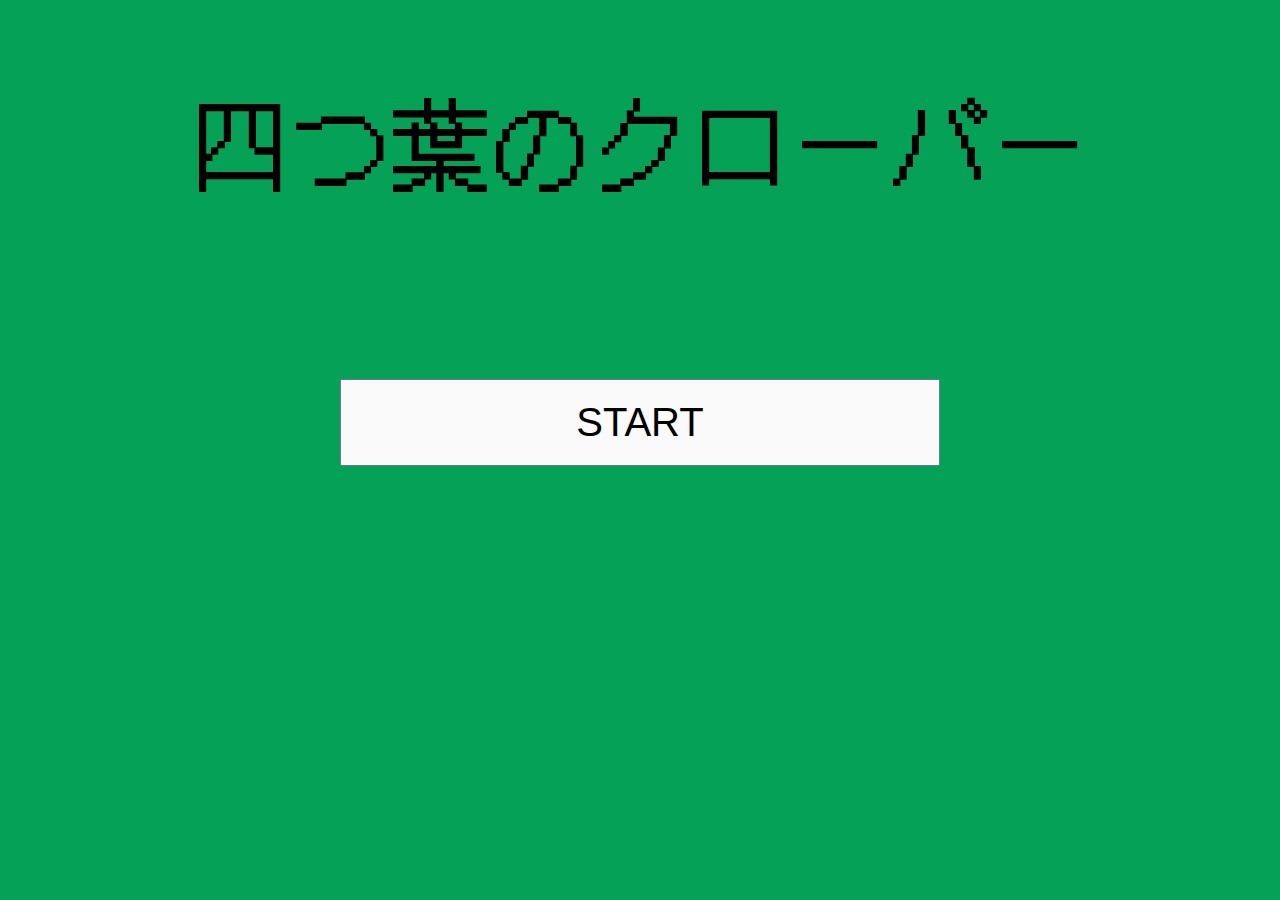
<file: index.html>
<!DOCTYPE html>
    <head>
        <meta charset="utf-8">
        <title>四つ葉のクローバー</title>
        <link rel="stylesheet" href="/css/index.css">
        <link rel="preconnect" href="https://fonts.googleapis.com">
        <link rel="preconnect" href="https://fonts.gstatic.com" crossorigin>
        <link href="https://fonts.googleapis.com/css2?family=DotGothic16&display=swap" rel="stylesheet">
    </head>
    <main onload="proc();">
        <h1 class="dotgothic16-regular">四つ葉のクローバー</h1>
        
        <div class="a">
            <button class="start" onclick="location.href='./clover.html'" id="get">START</button>
        </div>
    </main>
    <style>
        html {
  background-color:#05a156; 
}
div.row{
  display:flex;
  justify-content: center;
}
.board{
overflow: hidden;
}
/*山札の位置*/
.box{
float: left;
margin-top: 15%;
margin-left: 5%;
}
/*場の位置*/
.box2{
float: left;
margin-left: 19%;
margin-top: 3%;
}
.reset{
  width: auto;
  padding:0;
  margin:0;
  margin-left: 6%;
  background:none;
  border:0;
  font-size:0;
  line-height:0;
  overflow:visible;
  cursor:pointer;
}

img{
  /* PCの右クリック禁止 */
  pointer-events: none;
  /* SPの長押し禁止 */
  -webkit-touch-callout:none;
  -webkit-user-select:none;
  -moz-touch-callout:none;
  -moz-user-select:none;
  user-select:none;
}
.row {
  margin-top: 0.5%;
}
/*card*/
.btn {
display: flex;
align-items: center;
justify-content: center;
width: 90px;
height: 110px;
margin-left: 2em;
padding: 4px;
}
.btn img{
    width: 100%;
    height: 100%;
    object-fit: cover; /* 画像をボタンのサイズにフィットさせる */
}

/*アニメーション*/
.checkbox:checked+.btn {
  position: relative;
  border-radius: var(--border-radius);
  padding: 4px;
  outline: none;
}

.checkbox:checked+.btn .inner {
  border-radius: 4px;
}
/*アニメーションのふち*/
.checkbox:checked+.btn::before,
.checkbox:checked+.btn::after {
content: "";
position: absolute;
top: 0;
left: 0;
bottom: 0;
right: 0;
background: linear-gradient(
  45deg,
  #ff595e,
  #ffca3a,
  #ff6700
);
background-size: 400%;
z-index: -1;
animation: glow 20s linear infinite;/*アニメーションの内容*/
width: 100%;
border-radius: var(--border-radius);
}

.checkbox:checked+.btn::after {
filter: blur(25px);
transform: translate3d(0, 0, 0); /* For Safari */
 
}
/*アニメーションの詳細設定*/
@keyframes glow {
0% {
  background-position: 0 0;
}

50% {
  background-position: 100% 0;
}

100% {
  background-position: 0 0;
}
}
/*チェックボックス非表示*/
.checkbox {
  display: none;
}
h1{
  font-size:100px;
  
}
.dotgothic16-regular {
  font-family: "DotGothic16", sans-serif;
  font-weight: 400;
  font-style: normal;
  text-align:center;
}
.start{
  width: 600px;
  margin-top:100px;
  padding:20px;
  box-sizing: border-box;
  border: 1px solid #68779a;
  background: #fbfafa;
  cursor: pointer;
  font-size:40px;
}
.a{
  text-align:center;
}

    </style>
    <script>
        
    </script>
</file>
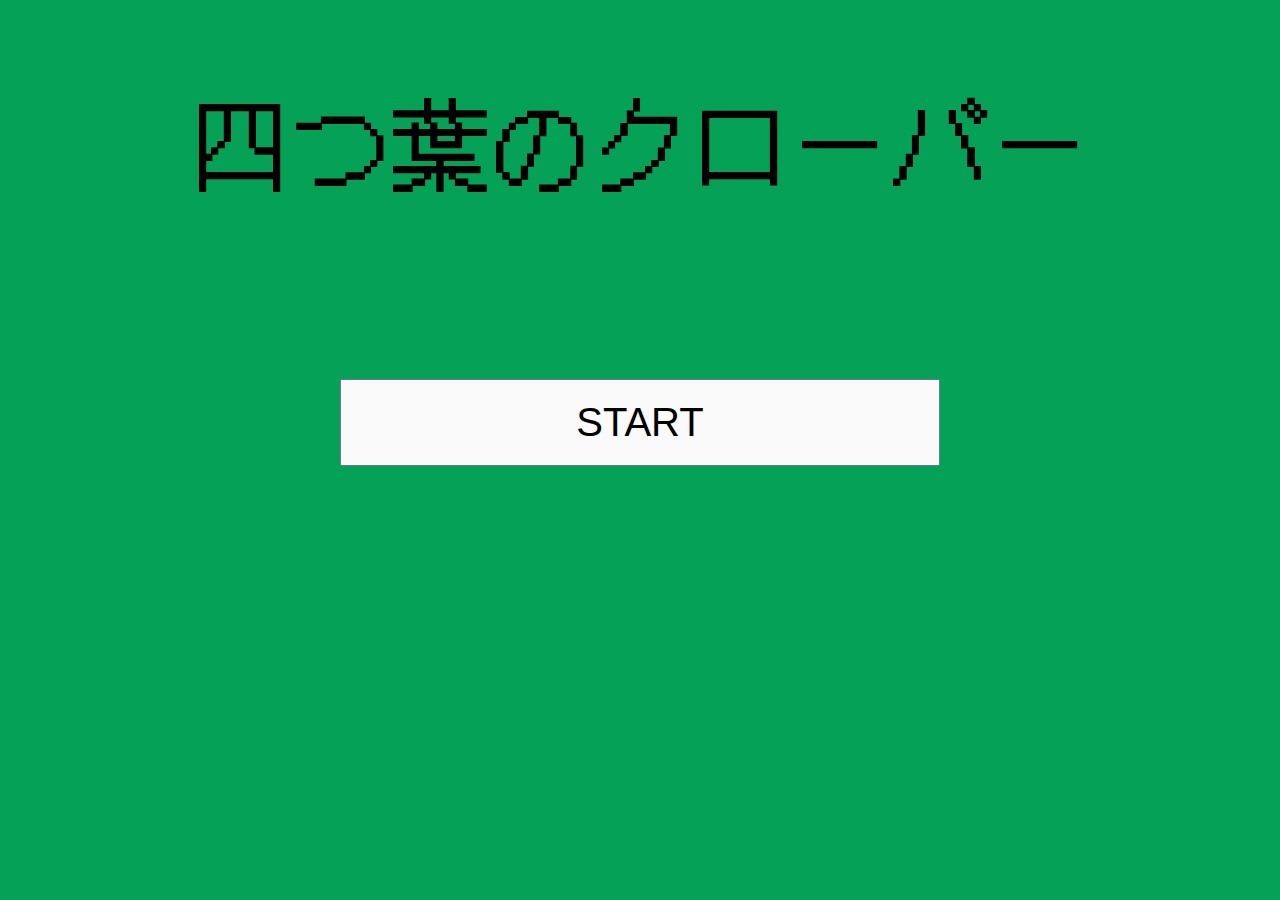
<file: html/index.html>
<!DOCTYPE html>
    <head>
        <meta charset="utf-8">
        <title>四つ葉のクローバー</title>
        <link rel="stylesheet" href="../css/index.css">
        <link rel="preconnect" href="https://fonts.googleapis.com">
        <link rel="preconnect" href="https://fonts.gstatic.com" crossorigin>
        <link href="https://fonts.googleapis.com/css2?family=DotGothic16&display=swap" rel="stylesheet">
    </head>
    <main onload="proc();">
        <h1 class="dotgothic16-regular">四つ葉のクローバー</h1>
        
        <div class="a">
            <button class="start" onclick="location.href='./clover.html'" id="get">START</button>
        </div>
    </main>
    <script src="../js/clover.js"></script>
</file>
<file: css/index.css>
html {
  background-color:#05a156; 
}
div.row{
  display:flex;
  justify-content: center;
}
.board{
overflow: hidden;
}
/*山札の位置*/
.box{
float: left;
margin-top: 15%;
margin-left: 5%;
}
/*場の位置*/
.box2{
float: left;
margin-left: 19%;
margin-top: 3%;
}
.reset{
  width: auto;
  padding:0;
  margin:0;
  margin-left: 6%;
  background:none;
  border:0;
  font-size:0;
  line-height:0;
  overflow:visible;
  cursor:pointer;
}

img{
  /* PCの右クリック禁止 */
  pointer-events: none;
  /* SPの長押し禁止 */
  -webkit-touch-callout:none;
  -webkit-user-select:none;
  -moz-touch-callout:none;
  -moz-user-select:none;
  user-select:none;
}
.row {
  margin-top: 0.5%;
}
/*card*/
.btn {
display: flex;
align-items: center;
justify-content: center;
width: 90px;
height: 110px;
margin-left: 2em;
padding: 4px;
}
.btn img{
    width: 100%;
    height: 100%;
    object-fit: cover; /* 画像をボタンのサイズにフィットさせる */
}

/*アニメーション*/
.checkbox:checked+.btn {
  position: relative;
  border-radius: var(--border-radius);
  padding: 4px;
  outline: none;
}

.checkbox:checked+.btn .inner {
  border-radius: 4px;
}
/*アニメーションのふち*/
.checkbox:checked+.btn::before,
.checkbox:checked+.btn::after {
content: "";
position: absolute;
top: 0;
left: 0;
bottom: 0;
right: 0;
background: linear-gradient(
  45deg,
  #ff595e,
  #ffca3a,
  #ff6700
);
background-size: 400%;
z-index: -1;
animation: glow 20s linear infinite;/*アニメーションの内容*/
width: 100%;
border-radius: var(--border-radius);
}

.checkbox:checked+.btn::after {
filter: blur(25px);
transform: translate3d(0, 0, 0); /* For Safari */
 
}
/*アニメーションの詳細設定*/
@keyframes glow {
0% {
  background-position: 0 0;
}

50% {
  background-position: 100% 0;
}

100% {
  background-position: 0 0;
}
}
/*チェックボックス非表示*/
.checkbox {
  display: none;
}
h1{
  font-size:100px;
  
}
.dotgothic16-regular {
  font-family: "DotGothic16", sans-serif;
  font-weight: 400;
  font-style: normal;
  text-align:center;
}
.start{
  width: 600px;
  margin-top:100px;
  padding:20px;
  box-sizing: border-box;
  border: 1px solid #68779a;
  background: #fbfafa;
  cursor: pointer;
  font-size:40px;
}
.a{
  text-align:center;
}
</file>
